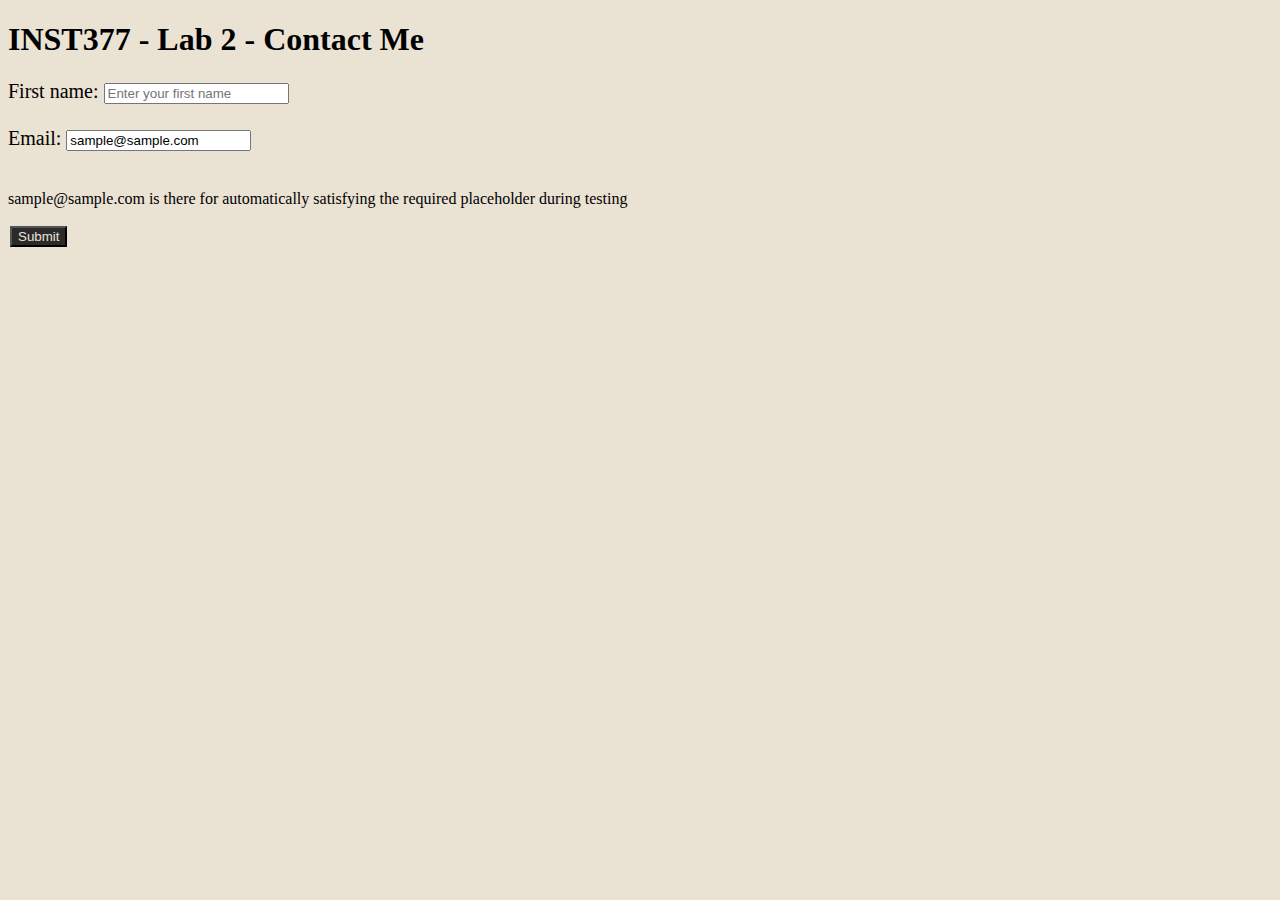
<file: index.html>
<!DOCTYPE html>
<head>
    <html lang="en">
    <meta charset="UTF-8">
    <title>Ethan's Lab 2</title>
    <meta name="viewport" content="width=device-width,initial-scale=1">
    <link rel="stylesheet" href="stylesheet.css">
<script src=""></script>
</head>
<body>
    <h1>INST377 - Lab 2 - Contact Me</h1>
    <div>
    <form method="POST" action="index2.html">
        <div style="font-size: 20px;">
            <label for="fname" >First name:</label>
            <input type="text" id="fname" name="fname"placeholder = "Enter your first name"><br><br>
        
            <label for="Email">Email:</label>
            <input type="text" id="email" name="email" value="sample@sample.com" required placeholder="Enter your email"><br><br>
        </div>
        <p>sample@sample.com is there for automatically satisfying the required placeholder during testing</p>
        <input type="submit" class="index">
    </form>
      </div>
</body>
</html>
</file>
<file: stylesheet.css>
body{
    background-color: #EAE2D3;
}

body.index2 {
    background-color: #2b2b2b;
}

p.index2 {
    color: aliceblue;
}

h1.index2{
    color: aliceblue;
}

button[type=button]{
    color: red;
    background-color: black; 
    margin: 2px;
}

button[type=button]:hover {
    color: aliceblue;
    background-color: #333333; 
    margin: 2px;
}

input[type="submit"]{
    color: #EAE2D3;
    background-color: #2b2b2b;
    margin: 2px;
}

input[type="submit"]:hover{
    color: aliceblue;
    background-color: #555555;
    margin: 2px;
}

#catImg{
    display:block;
    width:50%;
    margin-left:auto;
    margin-right: auto;
}
</file>
